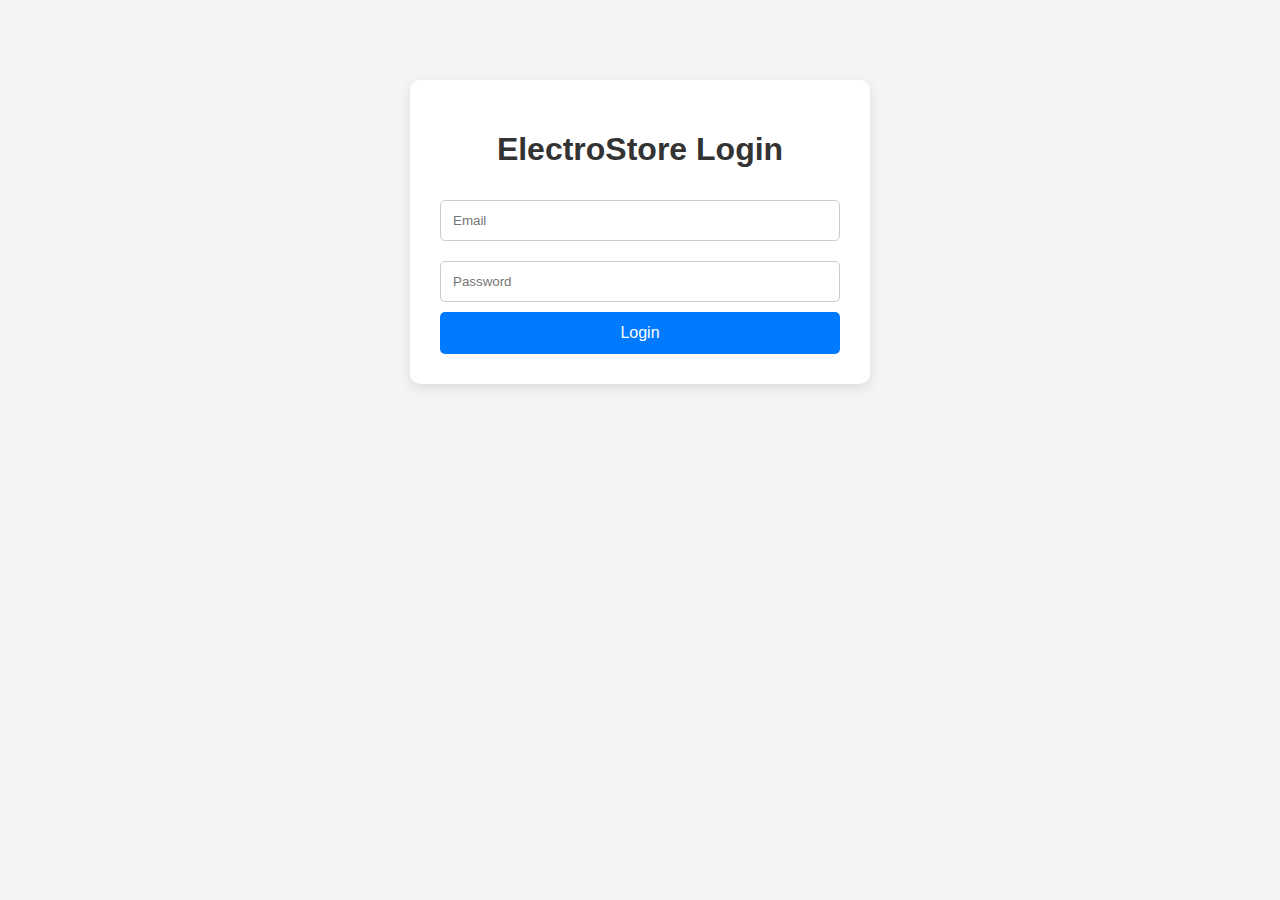
<file: index.html>
<!DOCTYPE html>
<html lang="en">
<head>
  <meta charset="UTF-8" />
  <meta name="viewport" content="width=device-width, initial-scale=1.0"/>
  <title>Login - ElectroStore</title>
  <link rel="stylesheet" href="styles.css" />
</head>
<body>
  <div class="container">
    <h1>ElectroStore Login</h1>
    <form id="loginForm">
      <input type="email" id="email" placeholder="Email" required />
      <input type="password" id="password" placeholder="Password" required />
      <button type="submit">Login</button>
    </form>
  </div>

  <script>
    document.getElementById("loginForm").addEventListener("submit", function (e) {
      e.preventDefault();

      const email = document.getElementById("email").value;
      const password = document.getElementById("password").value;

      if (email && password) {
        alert("Login successful!");
        window.location.href = "home.html"; // Redirect to home page
      } else {
        alert("Please enter valid credentials.");
      }
    });
  </script>
</body>
</html>
</file>
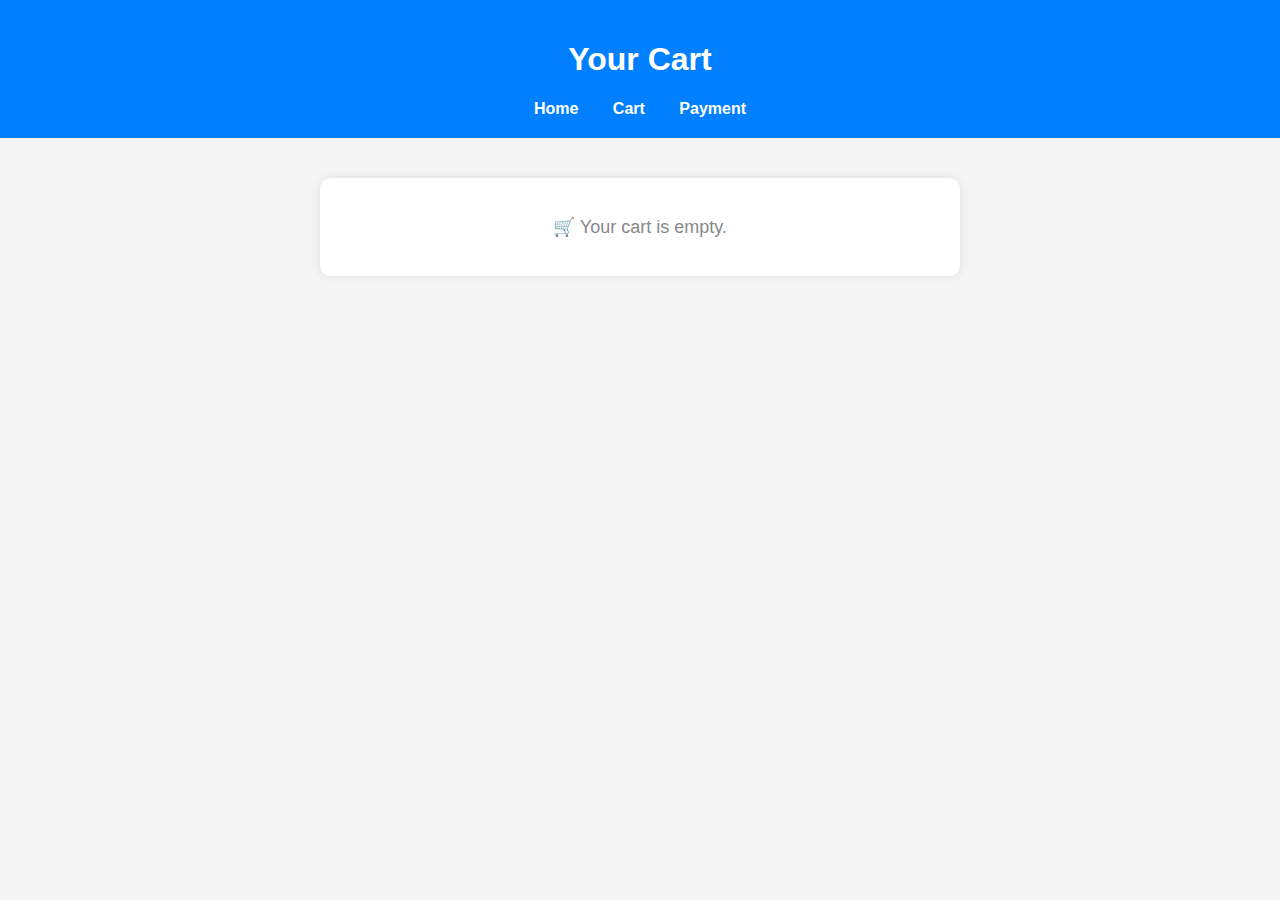
<file: cart.html>
<!DOCTYPE html>
<html lang="en">
<head>
  <meta charset="UTF-8" />
  <meta name="viewport" content="width=device-width, initial-scale=1.0"/>
  <title>Cart</title>
  <style>
    body {
      font-family: Arial, sans-serif;
      background: #f5f5f5;
      margin: 0;
    }

    header {
      background: #0080ff;
      color: white;
      padding: 20px;
      text-align: center;
    }

    header nav a {
      color: white;
      margin: 0 15px;
      text-decoration: none;
      font-weight: bold;
    }

    main {
      max-width: 600px;
      margin: 40px auto;
      background: white;
      padding: 20px;
      border-radius: 10px;
      box-shadow: 0 0 10px rgba(0,0,0,0.1);
    }

    .item {
      display: flex;
      justify-content: space-between;
      margin-bottom: 15px;
      border-bottom: 1px solid #ddd;
      padding-bottom: 10px;
    }

    .total {
      text-align: right;
      font-weight: bold;
      margin-top: 20px;
      font-size: 18px;
    }

    .empty {
      text-align: center;
      font-size: 18px;
      color: #888;
    }

    a.checkout-btn {
      display: inline-block;
      margin-top: 20px;
      padding: 10px 20px;
      background: #28a745;
      color: white;
      text-decoration: none;
      border-radius: 5px;
      font-weight: bold;
    }
  </style>
</head>
<body>

  <header>
    <h1>Your Cart</h1>
    <nav>
      <a href="index.html">Home</a>
      <a href="cart.html">Cart</a>
      <a href="payment.html">Payment</a>
    </nav>
  </header>

  <main id="cartContainer">
    <!-- Items will be injected here -->
  </main>

  <script>
    const products = [
      { id: 1, name: "Arduino UNO", price: 999 },
      { id: 2, name: "Raspberry Pi 4", price: 3499 },
      { id: 3, name: "Ultrasonic Sensor", price: 199 },
      { id: 4, name: "Bluetooth Module", price: 299 }
    ];

    const cartContainer = document.getElementById("cartContainer");
    const cart = JSON.parse(localStorage.getItem("cart")) || [];

    if (cart.length === 0) {
      cartContainer.innerHTML = `<p class="empty">🛒 Your cart is empty.</p>`;
    } else {
      let total = 0;

      cart.forEach(item => {
        const product = products.find(p => p.id === item.id);
        if (product) {
          const subtotal = product.price * item.qty;
          total += subtotal;

          const itemDiv = document.createElement("div");
          itemDiv.className = "item";
          itemDiv.innerHTML = `
            <div>
              <strong>${product.name}</strong><br/>
              ₹${product.price} × ${item.qty}
            </div>
            <div>₹${subtotal}</div>
          `;
          cartContainer.appendChild(itemDiv);
        }
      });

      const totalDiv = document.createElement("div");
      totalDiv.className = "total";
      totalDiv.textContent = `Total: ₹${total}`;
      cartContainer.appendChild(totalDiv);

      const checkoutBtn = document.createElement("a");
      checkoutBtn.href = "payment.html";
      checkoutBtn.className = "checkout-btn";
      checkoutBtn.textContent = "Proceed to Payment";
      cartContainer.appendChild(checkoutBtn);
    }
  </script>

</body>
</html>
</file>
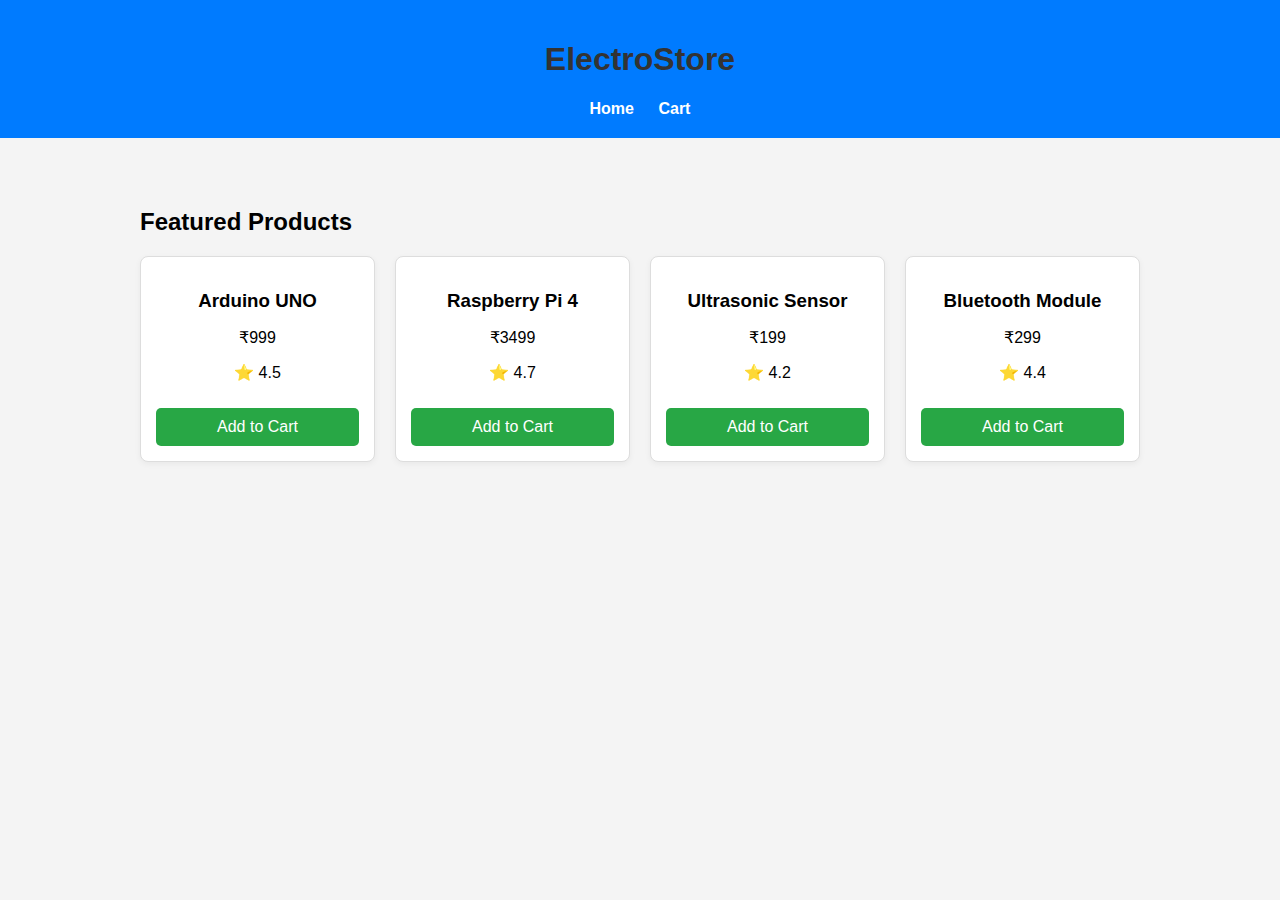
<file: home.html>
<!DOCTYPE html>
<html lang="en">
<head>
  <meta charset="UTF-8" />
  <meta name="viewport" content="width=device-width, initial-scale=1.0"/>
  <title>ElectroStore - Home</title>
  <link rel="stylesheet" href="styles.css" />
</head>
<body>
  <header class="main-header">
    <h1>ElectroStore</h1>
    <nav>
      <a href="index.html">Home</a>
      <a href="cart.html">Cart</a>
    </nav>
  </header>

  <main class="product-container">
    <h2>Featured Products</h2>
    <div class="products" id="productList">
      <!-- Product cards will be inserted by JavaScript -->
    </div>
  </main>

  <script>
    const products = [
      { id: 1, name: "Arduino UNO", price: 999, rating: 4.5 },
      { id: 2, name: "Raspberry Pi 4", price: 3499, rating: 4.7 },
      { id: 3, name: "Ultrasonic Sensor", price: 199, rating: 4.2 },
      { id: 4, name: "Bluetooth Module", price: 299, rating: 4.4 }
    ];

    const productList = document.getElementById("productList");

    products.forEach(product => {
      const card = document.createElement("div");
      card.className = "product-card";
      card.innerHTML = `
        <h3>${product.name}</h3>
        <p>₹${product.price}</p>
        <p>⭐ ${product.rating}</p>
        <button onclick="addToCart(${product.id})">Add to Cart</button>
      `;
      productList.appendChild(card);
    });
    function addToCart(productId) {
      let cart = JSON.parse(localStorage.getItem("cart")) || [];
      
      const index = cart.findIndex(item => item.id === productId);
    if (index !== -1) {
      cart[index].qty += 1;
    } else {
      cart.push({ id: productId, qty: 1 });
    }

    localStorage.setItem("cart", JSON.stringify(cart));
    alert("Item added to cart!");
  }
  </script>
</body>
</html>
</file>
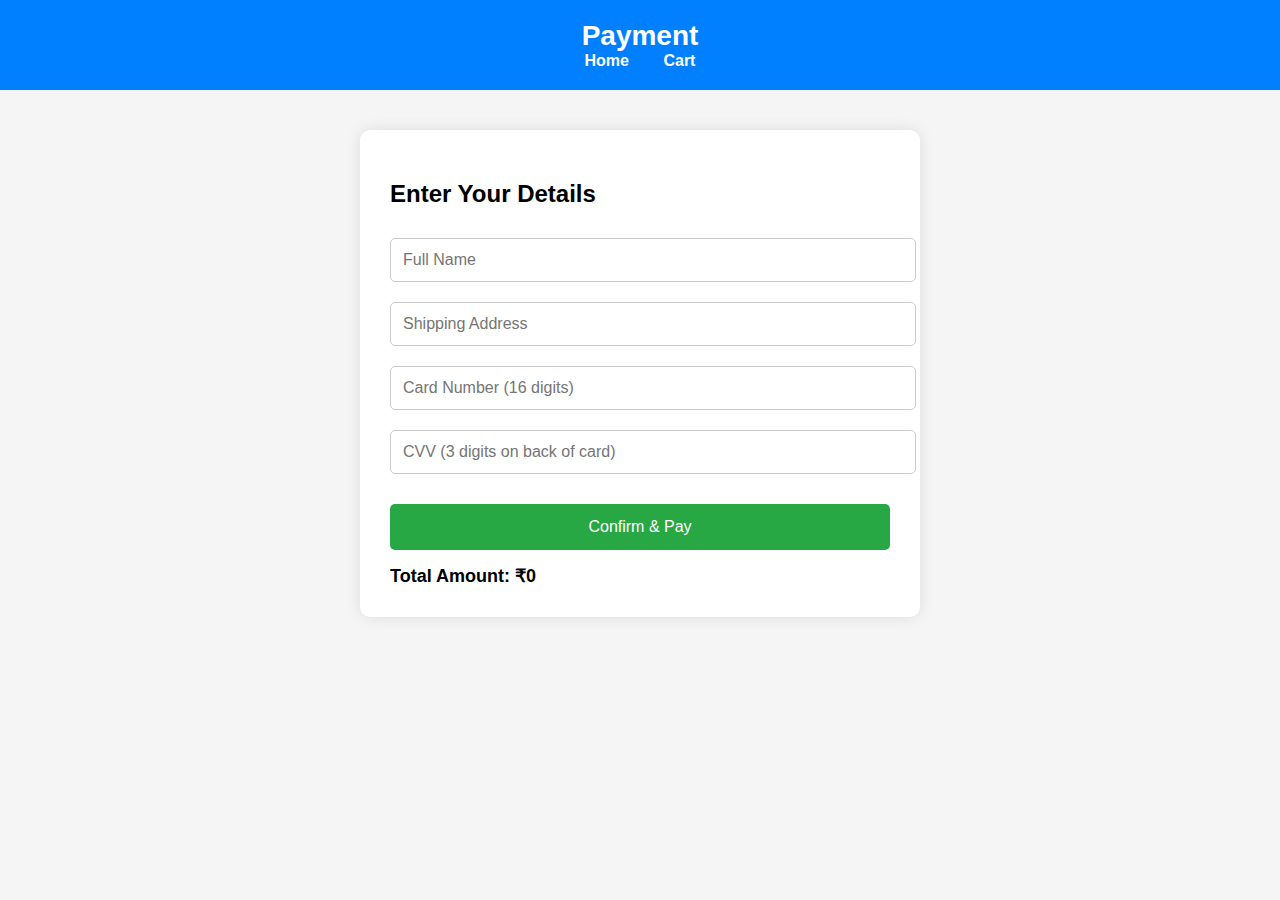
<file: payment.html>
<!DOCTYPE html>
<html lang="en">
<head>
  <meta charset="UTF-8" />
  <meta name="viewport" content="width=device-width, initial-scale=1.0"/>
  <title>Payment</title>
  <style>
    body {
      margin: 0;
      font-family: Arial, sans-serif;
      background: #f5f5f5;
    }

    header {
      background: #0080ff;
      padding: 20px;
      text-align: center;
      color: white;
    }

    header h1 {
      margin: 0;
      font-size: 28px;
    }

    nav a {
      margin: 0 15px;
      color: white;
      text-decoration: none;
      font-weight: bold;
    }

    main {
      display: flex;
      justify-content: center;
      align-items: center;
      margin-top: 40px;
    }

    .payment-box {
      background: white;
      padding: 30px;
      border-radius: 10px;
      width: 90%;
      max-width: 500px;
      box-shadow: 0 0 15px rgba(0,0,0,0.1);
    }

    .payment-box h2 {
      margin-bottom: 20px;
    }

    input {
      width: 100%;
      padding: 12px;
      margin: 10px 0;
      border: 1px solid #ccc;
      border-radius: 5px;
      font-size: 16px;
    }

    .total {
      font-weight: bold;
      font-size: 18px;
      margin-top: 15px;
    }

    button {
      width: 100%;
      padding: 14px;
      margin-top: 20px;
      background: #28a745;
      color: white;
      border: none;
      font-size: 16px;
      border-radius: 5px;
      cursor: pointer;
    }

    button:hover {
      background: #218838;
    }

    .confirmation {
      display: none;
      text-align: center;
      padding: 30px;
    }

    .confirmation h2 {
      color: #28a745;
      font-size: 24px;
    }

    .confirmation p {
      font-size: 18px;
      margin: 20px 0;
    }

    .confirmation a {
      display: inline-block;
      margin-top: 20px;
      padding: 10px 20px;
      background: #0080ff;
      color: white;
      text-decoration: none;
      border-radius: 5px;
    }
  </style>
</head>
<body>

  <header>
    <h1>Payment</h1>
    <nav>
      <a href="index.html">Home</a>
      <a href="cart.html">Cart</a>
    </nav>
  </header>

  <main>
    <div class="payment-box" id="paymentSection">
      <h2>Enter Your Details</h2>
      <form id="paymentForm">
        <input type="text" id="name" placeholder="Full Name" required />
        <input type="text" id="address" placeholder="Shipping Address" required />
        <input type="text" id="card" placeholder="Card Number (16 digits)" maxlength="16" required />
        <input type="text" id="cvv" placeholder="CVV (3 digits on back of card)" maxlength="3" required />
        <button type="submit">Confirm & Pay</button>
      </form>
    </div>

    <div class="confirmation" id="confirmationSection">
      <h2>✅ Payment Successful!</h2>
      <p>Thank you! Your order has been placed and will be shipped soon.</p>
      <a href="index.html">Return to Home</a>
    </div>
  </main>

  <script>
    // Product list for reference
    const products = [
      { id: 1, name: "Arduino UNO", price: 999 },
      { id: 2, name: "Raspberry Pi 4", price: 3499 },
      { id: 3, name: "Ultrasonic Sensor", price: 199 },
      { id: 4, name: "Bluetooth Module", price: 299 }
    ];

    const cart = JSON.parse(localStorage.getItem("cart")) || [];
    let total = 0;

    for (let item of cart) {
      const product = products.find(p => p.id === item.id);
      if (product) {
        total += product.price * item.qty;
      }
    }

    const totalAmountDiv = document.createElement("div");
    totalAmountDiv.className = "total";
    totalAmountDiv.id = "totalAmount";
    totalAmountDiv.textContent = `Total Amount: ₹${total}`;
    document.getElementById("paymentForm").appendChild(totalAmountDiv);

    document.getElementById("paymentForm").addEventListener("submit", function(e) {
      e.preventDefault();

      const name = document.getElementById("name").value.trim();
      const address = document.getElementById("address").value.trim();
      const card = document.getElementById("card").value.trim();
      const cvv = document.getElementById("cvv").value.trim();

      if (card.length !== 16 || isNaN(card)) {
        alert("Invalid card number.");
        return;
      }

      if (cvv.length !== 3 || isNaN(cvv)) {
        alert("Invalid CVV.");
        return;
      }

      if (total === 0) {
        alert("Your cart is empty!");
        return;
      }

      alert(`✅ Payment of ₹${total} successful!\n🛒 Order confirmed!`);
    localStorage.removeItem("cart");

    // Show confirmation message
    document.querySelector("main").innerHTML = `
      <div class="payment-box">
        <h2>Thank you, ${name}!</h2>
        <p>Your order of ₹${total} has been successfully placed.</p>
        <p>It will be shipped to: <strong>${address}</strong></p>
        <a href="home.html"><button>Back to Home</button></a>
      </div>
    `;
  });
</script>

</body>
</html>
</file>
<file: styles.css>
body {
  font-family: Arial, sans-serif;
  margin: 0;
  background: #f4f4f4;
}

.container {
  max-width: 400px;
  margin: 80px auto;
  background: #ffffff;
  padding: 30px;
  border-radius: 10px;
  box-shadow: 0 4px 12px rgba(0, 0, 0, 0.1);
}

h1 {
  text-align: center;
  color: #333;
}

input {
  width: 100%;
  padding: 12px;
  margin: 10px 0;
  box-sizing: border-box;
  border: 1px solid #ccc;
  border-radius: 5px;
}

button {
  width: 100%;
  padding: 12px;
  background-color: #007bff;
  border: none;
  color: white;
  font-size: 16px;
  border-radius: 5px;
  cursor: pointer;
}

button:hover {
  background-color: #0056b3;
}

.main-header {
  background-color: #007bff;
  padding: 20px;
  color: white;
  text-align: center;
}

.main-header nav {
  margin-top: 10px;
}

.main-header nav a {
  color: white;
  text-decoration: none;
  margin: 0 10px;
  font-weight: bold;
}

.product-container {
  max-width: 1000px;
  margin: 30px auto;
  padding: 20px;
}

.products {
  display: grid;
  grid-template-columns: repeat(auto-fill, minmax(200px, 1fr));
  gap: 20px;
}

.product-card {
  border: 1px solid #ddd;
  padding: 15px;
  border-radius: 8px;
  background: #fff;
  box-shadow: 0 2px 6px rgba(0, 0, 0, 0.05);
  text-align: center;
}

.product-card h3 {
  margin-bottom: 10px;
}

.product-card button {
  background-color: #28a745;
  border: none;
  color: white;
  padding: 10px;
  margin-top: 10px;
  border-radius: 5px;
  cursor: pointer;
}

.product-card button:hover {
  background-color: #218838;
}

.cart-container {
  max-width: 800px;
  margin: 30px auto;
  padding: 20px;
}

.cart-item {
  display: flex;
  justify-content: space-between;
  background: #fff;
  padding: 15px;
  margin-bottom: 10px;
  border-radius: 5px;
  border: 1px solid #ddd;
}

.cart-item button {
  background-color: #dc3545;
  color: white;
  border: none;
  padding: 8px 12px;
  border-radius: 5px;
  cursor: pointer;
}

.cart-item button:hover {
  background-color: #c82333;
}

#placeOrderBtn {
  display: block;
  margin-top: 20px;
  background-color: #007bff;
  color: white;
  padding: 12px;
  border: none;
  border-radius: 8px;
  cursor: pointer;
  font-size: 16px;
}

#placeOrderBtn:hover {
  background-color: #0056b3;
}

.payment-container {
  max-width: 500px;
  margin: 30px auto;
  padding: 20px;
  background: #fff;
  border-radius: 8px;
  box-shadow: 0 2px 8px rgba(0,0,0,0.1);
}

.payment-container form {
  display: flex;
  flex-direction: column;
}

.payment-container input {
  margin-bottom: 15px;
  padding: 12px;
  font-size: 16px;
  border: 1px solid #ccc;
  border-radius: 5px;
}

.payment-container button {
  padding: 12px;
  background-color: #28a745;
  border: none;
  color: white;
  font-size: 16px;
  border-radius: 5px;
  cursor: pointer;
}

.payment-container button:hover {
  background-color: #218838;
}
</file>
